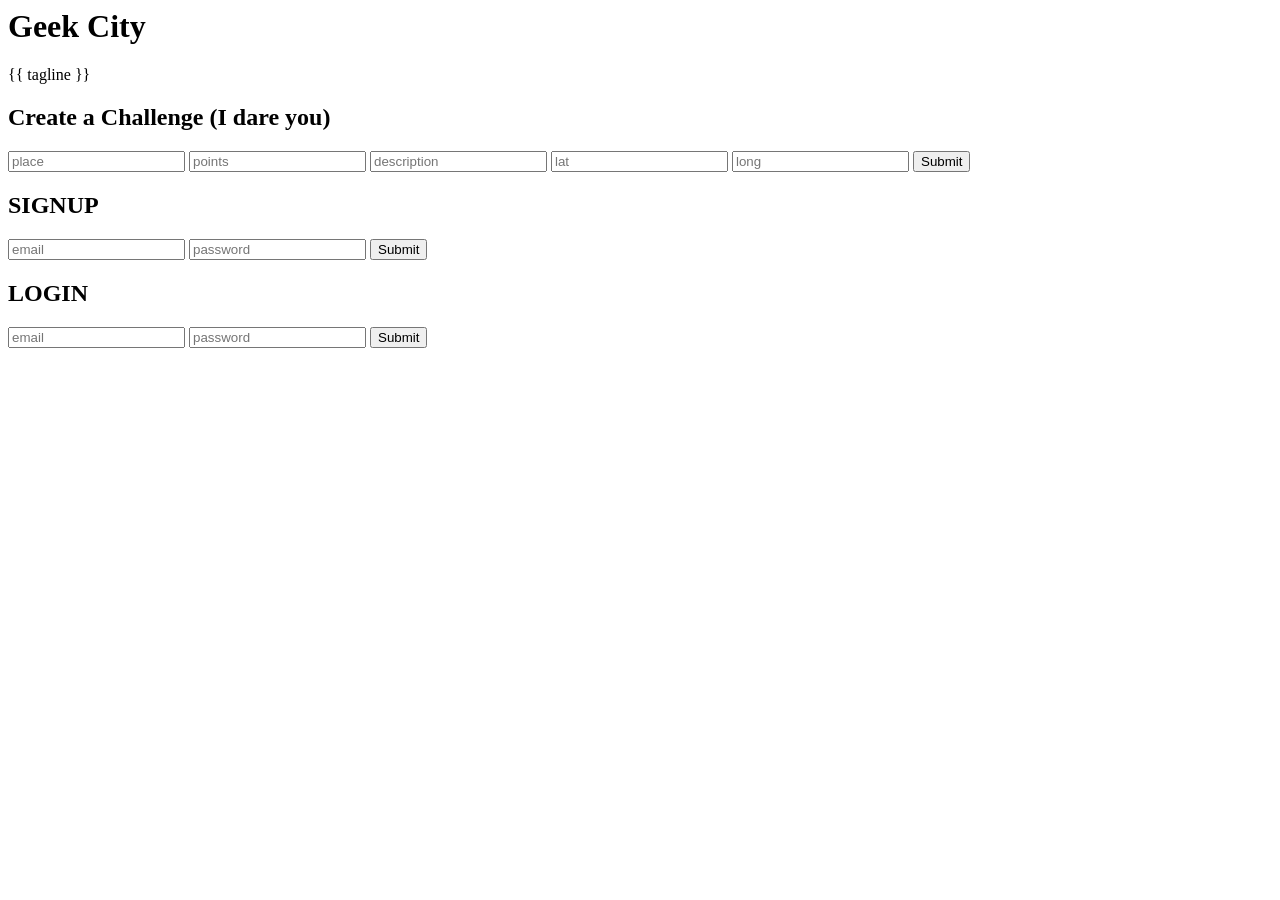
<file: public/views/geek.html>
<div class="jumbotron text-center">
	<h1>Geek City</h1>

	<p>{{ tagline }}</p>
</div>
<body>
<form action="/api/challenges" method="POST">
<h2>Create a Challenge (I dare you)</h2>
  <input type="text" placeholder="place" name="place">
  <input type="text" placeholder="points" name="points">
  <input type="text" placeholder="description" name="description">
  <input type="text" placeholder="lat" name="lat">
  <input type="text" placeholder="long" name="long">
  <button type="submit">Submit</button>
</form>

<form action="/signup" method="POSt">
	<h2>SIGNUP</h2>
  <input type="text" placeholder="email" name="email">
  <input type="text" placeholder="password" name="password">
  <button type="submit">Submit</button>
</form>

<form action="/login" method="POSt">
	<h2>LOGIN</h2>
  <input type="text" placeholder="email" name="email">
  <input type="text" placeholder="password" name="password">
  <button type="submit">Submit</button>
</form>

</body>
</file>
